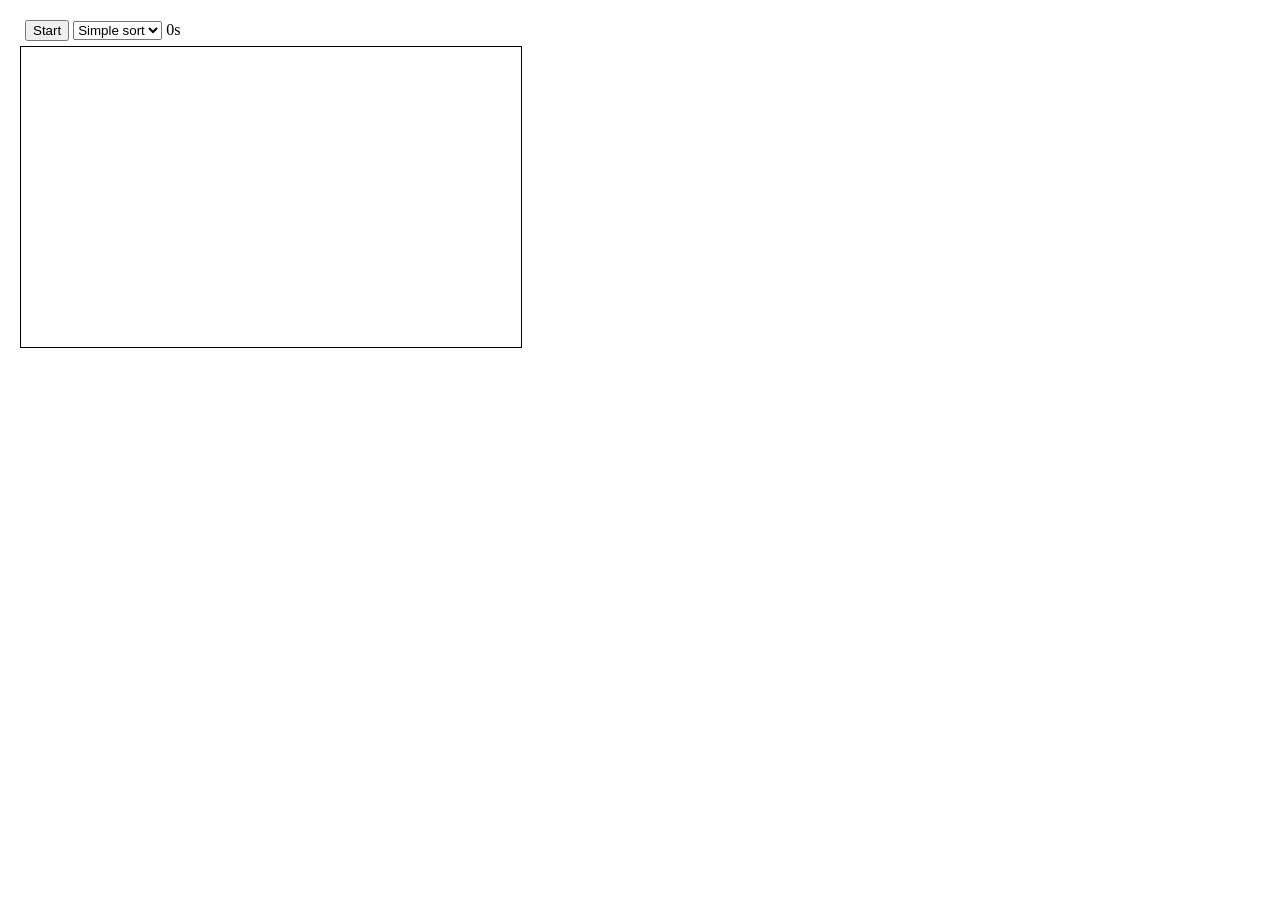
<file: docs/index.html>
<!DOCTYPE html>
<html lang="en">

<head>
    <meta charset="UTF-8">
    <meta name="viewport" content="width=device-width, initial-scale=1.0">
    <meta http-equiv="X-UA-Compatible" content="ie=edge">
    <title>Sorting visualiser</title>

    <link rel="stylesheet" href="style.css">


</head>

<body>
    <div id="buttons">
        <button id="startButton">Start</button>
        <select name="type" id="selector">
            <option value="Simple">Simple sort</option>
        </select>
        <div id="timer"></div>
    </div>
    <div id="visualiser">
    </div>
</body>
<footer>
    <script type="module" src="main.js"></script>
</footer>

</html>
</file>
<file: docs/style.css>
body,
html {
    margin: 10px;
}

#buttons {
    margin: 5px;
}

#visualiser {
    width: 500px;
    height: 300px;
    border: 1px solid black;
    position: relative;
}

.element {
    width: 3px;
    border: 1px solid black;
    margin-left: 1px;
    background: black;
    position: absolute;
    bottom: 0;
}

.elementContainer {
    height: 100%;
    width: 3px;
    margin-left: 5px;
    display: inline-flex;
}

#timer {
    display: inline-flex;
}
</file>
